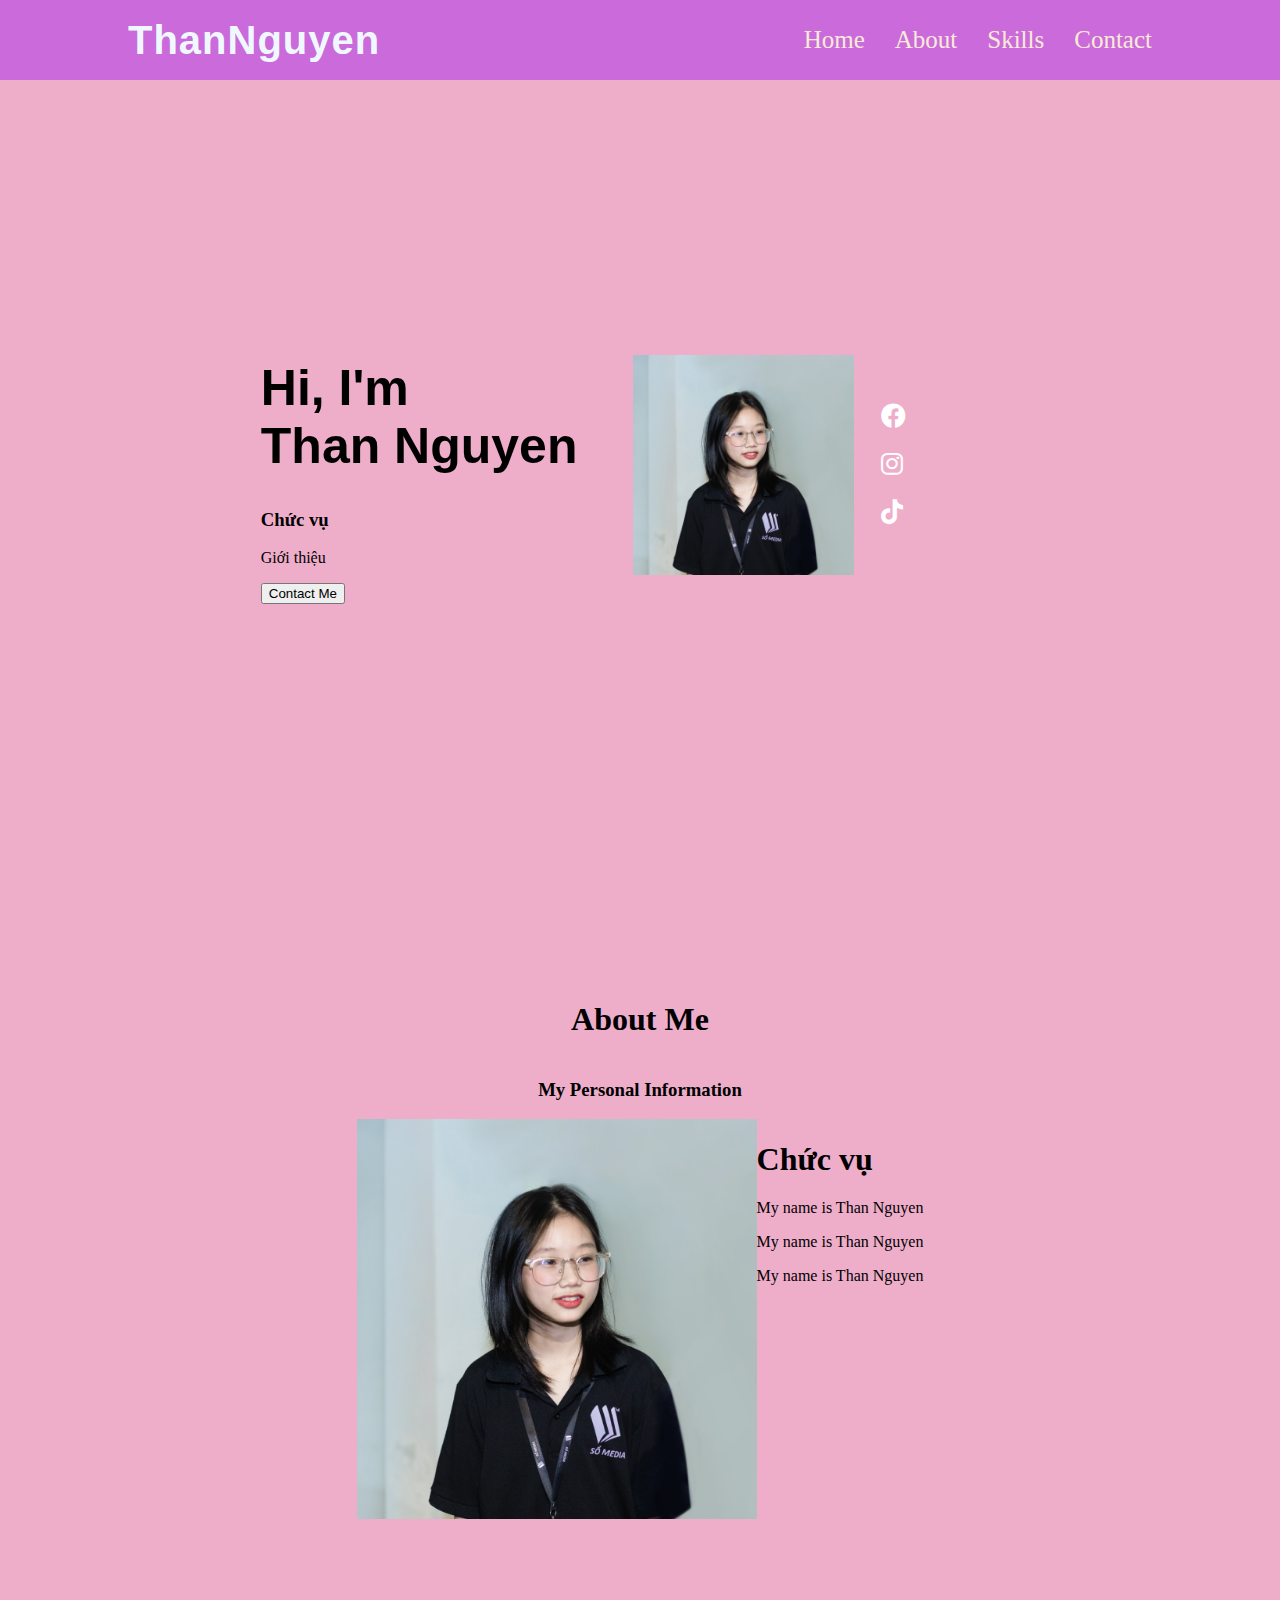
<file: portfolio/index.html>
<!DOCTYPE html>
<html>
    <head>
        <meta charset ="UTF-8"/>
        <meta name="viewport" content="width=device-width, initial-scale=1.0" />
        <title>Portforlio</title>
        <link rel="stylesheet" href="style.css"/>
        <link rel="stylesheet" href="https://cdnjs.cloudflare.com/ajax/libs/font-awesome/6.0.0/css/all.min.css"/>
    </head>
    <body>
        <header>
            <a href="#" class="logo">ThanNguyen</a>
            <ul class="navlist">
                <li>
                    <a href="#home">Home</a>
                </li>
                <li>
                    <a href="#about">About</a>
                </li>
                <li>
                    <a href="#skills">Skills</a>
                </li>
                <li>
                    <a href="contact">Contact</a>
                </li>
            </ul>
        </header>
        <section class="home" id="home">
            <div class="home-text">
                <h1>Hi, I'm<br>Than Nguyen</h1>
                <h3>Chức vụ</h3>
                <p>Giới thiệu</p>
                 <button>Contact Me</button>
             </div>
            <div class="home-img">
                <img src="img.jpg" alt="anh ho so"/>
            </div>
             <div class="home-social">
                <a href="facebook.com"><i class="fa-brands fa-facebook" style="color: #ffffff;"></i></a>
                <a href="instagram.com"><i class="fa-brands fa-instagram" style="color: #ffffff;"></i></a>
                <a href="tiktok.com"><i class="fa-brands fa-tiktok" style="color: #ffffff;"></i></a>
             </div>
         </div>
        </section>
        <section class="about" id="about">
            <div class="about-header">
                <h1>About Me</h1>
                <h3>My Personal Information</h3>
            </div>
            <div class="about-content">
                <div class="about-img">
                    <img src="img.jpg" alt="Anh ho so"/>
                </div>
                <div class="about-text">
                    <h1>Chức vụ</h1>
                    <p>My name is Than Nguyen</p>
                    <p>My name is Than Nguyen</p>
                    <p>My name is Than Nguyen</p>
                </div>
            </div>
        </section>
    </body>
</html>
</file>
<file: portfolio/style.css>
header{
    display:flex;
    top:0;
    right:0;
    justify-content: space-between;
    align-items: center;
    padding: 10px 10vw;
    background-color:rgb(202, 106, 219);
    color:rgb(1, 4, 7);
    width: 80vw;
    position: fixed;
    z-index: 999;
}
body{
    background-color: rgb(238,174,202);
    justify-content: center;
}
.navlist{
    display: flex;
    text-decoration: none;
}
.navlist li{
    list-style-type: none;
}
.navlist a{
    text-decoration: none;
    flex: 2;
    margin-left: 30px;
    color:antiquewhite;
    font-size: 25px;
}
.logo{
    flex: 1;
    text-decoration: none;
    font-family: Arial, Helvetica, sans-serif;
    font-weight: bold;
    font-size: 40px;
    letter-spacing: 1px;
    color: aliceblue;
}
section{
    display: flex;
    justify-content: center;
    align-items: center;
    padding: 100px 20%;
}
.home{
    display: flex;
    justify-content: center;
    align-items: center;
    margin-top: 50px;
    height: 70vh;
}
.home-img img{
    width: 80%;
    height: auto;
    animation: morph 2000ms infinite;
}
.home-social{
    display: flex;
    flex:2;
    flex-direction: column;
    gap: 20px;
    align-items: flex-start;
    font-size: 25px;
}
.home-text{
    flex:5;
}
.home-img{
    flex:4;
    display: flex;
    height: 100%;
    justify-content: center;
    align-items: center;
}
.home-text h1{
    font-size: 50px;
    font-family:'Gill Sans', 'Gill Sans MT', Calibri, 'Trebuchet MS', sans-serif;
}
@keyframes morph {
    0% {
              border-radius:  60% 40% 30% 70% / 60% 30% 70% 40%;
              background: linear-gradient(45deg, var(--primary) 0%, var(--secondary) 100%);
      } 
      
      50% {
              border-radius:  30% 60% 70% 40% / 50% 60% 30% 60%;
              background: linear-gradient(45deg, var(--third) 0%, var(--secondary) 100%);
      }
    
      100% {
          border-radius:  60% 40% 30% 70% / 60% 30% 70% 40%;
          background: linear-gradient(45deg, var(--primary) 0%, var(--secondary) 100%);
      } 
  }
  .about{
    display:flex;
    flex-direction: column;
    align-items: center;
  }
  .about-img img{
    width: 400px;
    height: auto;
  }
  .about-header{
    display: flex;
    flex-direction: column;
    align-items: center;
  }
  .about-content{
    display: flex;
  }
</file>
